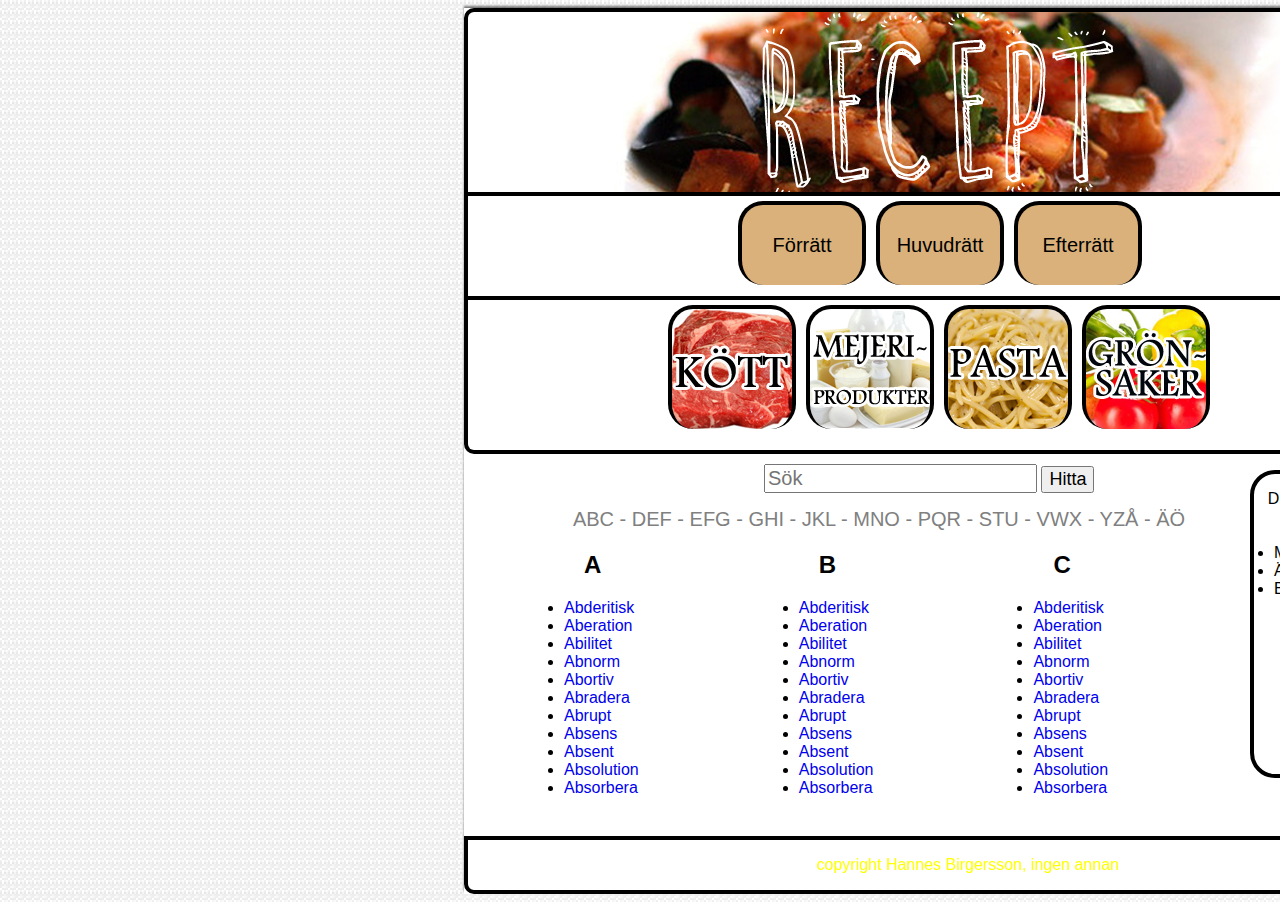
<file: index.html>
<!DOCTYPE html>

<html lang="en">
    <head>
        <meta charset="utf-8" />
        <title>Receptsökare!</title>
        <link rel="stylesheet" href="style.css">
    </head>
    <body>
        <div id="wrapper">
            <header>
                <h1>Receptsökare!</h1>
            </header>
            <div id="main">
                <div id="kursarea">
                    <div class="kursbox" id="forratt">Förrätt</div>
                    <div class="kursbox" id="huvudratt">Huvudrätt</div>
                    <div class="kursbox" id="efterratt">Efterrätt</div>
                </div>
                <div id="kategoriarea">
                    
                    <div class="kategoribox" id="kott">
                        <a href="#">Kött</a>
                    </div>
                    <div class="kategoribox" id="Mejeri">
                        <a href="#">Mejeriprodukter</a>
                    </div>
                    <div class="kategoribox" id="Pasta">
                        <a href="#">Pasta</a>
                    </div>
                    <div class="kategoribox" id="Veggies">
                        <a href="#">Grönsaker</a>
                    </div>
                </div>
                <div id="sok">
                    <input type="text" id="sokruta" name="sok" placeholder="Sök">
                    <button type="button" id="sokknapp">Hitta</button>
                </div>
                <div id="pagenav">
                    <a href="#">ABC - DEF - EFG - GHI - JKL - MNO - PQR - STU - VWX - YZÅ - ÄÖ</a>
                </div>
                <div id="row1">
                    <h2>A</h2>
                    <ul>
                        <li><a href="#">Abderitisk</a></li>
                        <li><a href="#">Aberation</a></li>
                        <li><a href="#">Abilitet</a></li>
                        <li><a href="#">Abnorm</a></li>
                        <li><a href="#">Abortiv</a></li>
                        <li><a href="#">Abradera</a></li>
                        <li><a href="#">Abrupt</a></li>
                        <li><a href="#">Absens</a></li>
                        <li><a href="#">Absent</a></li>
                        <li><a href="#">Absolution</a></li>
                        <li><a href="#">Absorbera</a></li>	
                    </ul>
                </div>
                <div id="row2">
                    <h2>B</h2>
                    <ul>
                        <li><a href="#">Abderitisk</a></li>
                        <li><a href="#">Aberation</a></li>
                        <li><a href="#">Abilitet</a></li>
                        <li><a href="#">Abnorm</a></li>
                        <li><a href="#">Abortiv</a></li>
                        <li><a href="#">Abradera</a></li>
                        <li><a href="#">Abrupt</a></li>
                        <li><a href="#">Absens</a></li>
                        <li><a href="#">Absent</a></li>
                        <li><a href="#">Absolution</a></li>
                        <li><a href="#">Absorbera</a></li>	
                    </ul>
                </div>
                <div id="row3">
                    <h2>C</h2>
                    <ul>
                        <li><a href="#">Abderitisk</a></li>
                        <li><a href="#">Aberation</a></li>
                        <li><a href="#">Abilitet</a></li>
                        <li><a href="#">Abnorm</a></li>
                        <li><a href="#">Abortiv</a></li>
                        <li><a href="#">Abradera</a></li>
                        <li><a href="#">Abrupt</a></li>
                        <li><a href="#">Absens</a></li>
                        <li><a href="#">Absent</a></li>
                        <li><a href="#">Absolution</a></li>
                        <li><a href="#">Absorbera</a></li>	
                    </ul>
                </div>


                <div id="ingredienser">
                    <p>Dina valda ingredienser:</p>
                    <ul>
                        <li>Mjölk <span><a href="#">X</a></span></li>
                        <li>Ägg<span><a href="#">X</a></span></li>
                        <li>Bacon<span><a href="#">X</a></span></li>
                    </ul>
                    <button type="button" id="button">Hitta recept</button>
                </div>
            </div>
            <footer>
                <p>copyright Hannes Birgersson, ingen annan</p>
            </footer>
        
        </div>
    </body>
</html>
</file>
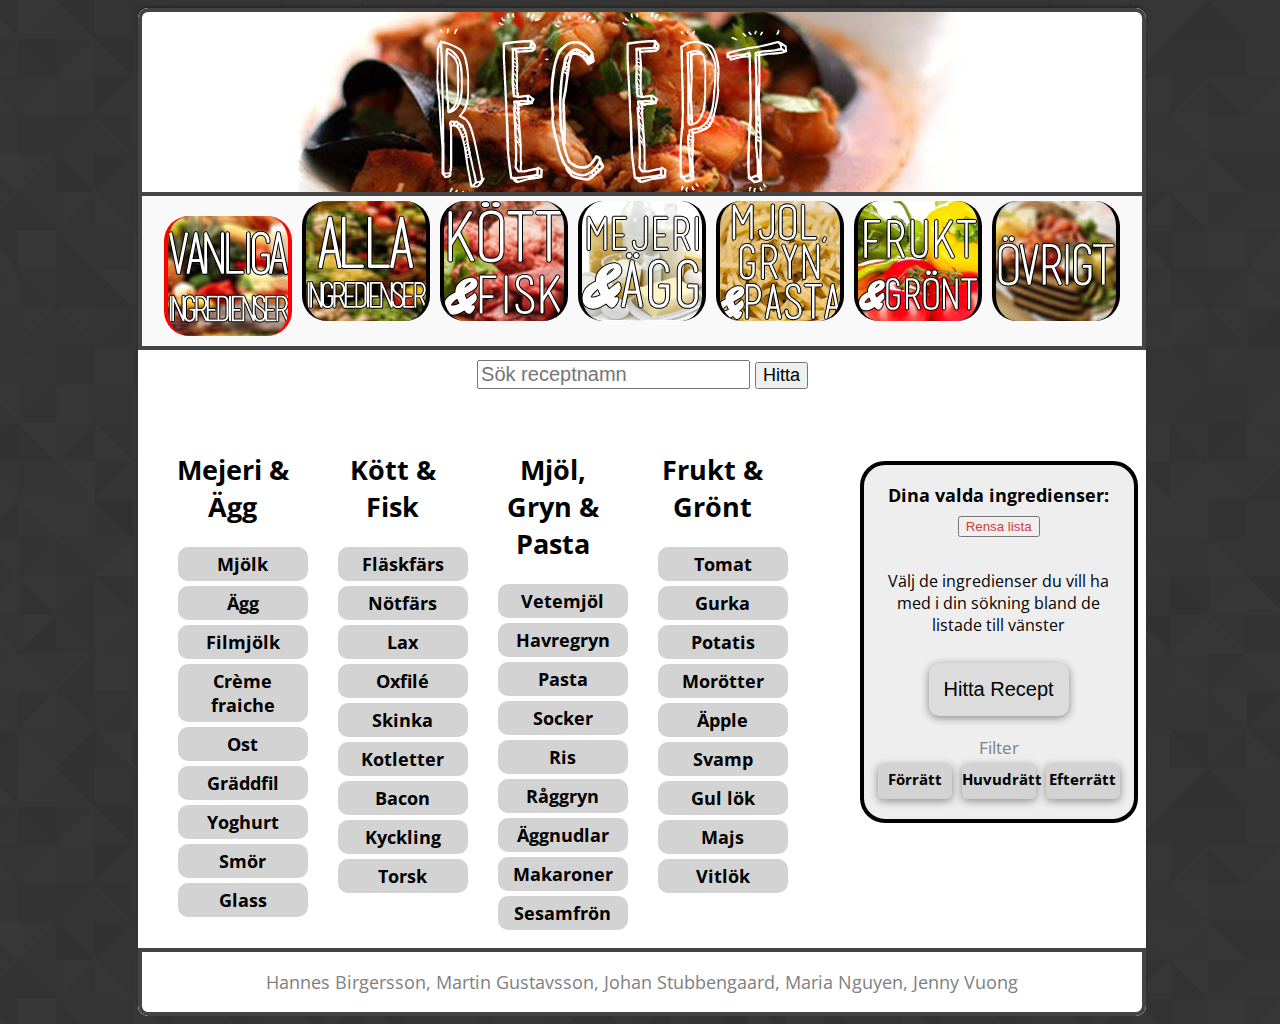
<file: tidig_webbsida/index.html>
<!--Projekt: Receptsökare-->
<!--Ansvarig: Martin Gustavsson-->
<!DOCTYPE html>
<html lang="en">
	<head>
		<meta charset="utf-8" />
		<title>Receptsökare!</title>
		<link rel="stylesheet" href="style.css">
		<script type="text/javascript" src="Script.js"></script>
		<meta name="viewport" content="width=device-width, initial-scale=1.0" />
	</head>
	<body>
		<div id="wrapper">
			<a href="index.html"><header>
					<h1>Receptsökare!</h1>
				</header></a>
			<div id="main">
				<div id="kategoriarea">
					<div id="kategoricenter" onclick="markCat(event);">
						<a href="javascript:showIngrds('Default','0');;"><div class="kategoribox catmark" id="defaultcat">
	
						</div></a>
						<a href="javascript:showIngrds('%','0');"><div class="kategoribox" id="allaingrd">
				
						</div></a>
						<a href="javascript:showIngrds('Kött','0');"><div class="kategoribox" id="kott">
						</div></a>
						<a href="javascript:showIngrds('Mejeri','0');"><div class="kategoribox" id="Mejeri">
						</div></a>
						<a href="javascript:showIngrds('Pasta','0');"><div class="kategoribox" id="Pasta">
						</div></a>
						<a href="javascript:showIngrds('Grönsak','0');"><div class="kategoribox" id="Veggies">
						</div></a>
						<a href="javascript:showIngrds('Övrigt','0');"><div class="kategoribox" id="ovrigt">
			
						</div></a>
					</div>
				</div>

				<div id="sok">
					<input type="text" id="sokruta" name="sok" placeholder="Sök receptnamn" onkeydown="if (event.keyCode == 13) document.getElementById('sokknapp').click()"/>
					<button type="submit" id="sokknapp">Hitta</button>
				</div>
				<div id="pagenav">
					<div id="CurrentCat" style="display: none;"></div>
					<a href="javascript:showIngrds('get','ABC');">ABC</a> - 
					<a href="javascript:showIngrds('get','DEF');">DEF</a> - 
					<a href="javascript:showIngrds('get','EFG');">EFG</a> - 
					<a href="javascript:showIngrds('get','GHI');">GHI</a> - 
					<a href="javascript:showIngrds('get','JKL');">JKL</a> - 
					<a href="javascript:showIngrds('get','MNO');">MNO</a> - 
					<a href="javascript:showIngrds('get','PQR');">PQR</a> - 
					<a href="javascript:showIngrds('get','STU');">STU</a> -
					<a href="javascript:showIngrds('get','VWX');">VWX</a> - 
					<a href="javascript:showIngrds('get','YZÅ');">YZÅ</a> - 
					<a href="javascript:showIngrds('get','ÄÖ');">ÄÖ</a>
				</div>
				<div id="contentbox">
					<div id="defaultingrds">
						<div class="row">

							<h2>Mejeri & Ägg</h2>
							<ul>
								<li><a href="javaScript:void(0);" class="Item">Mjölk</a></li>
								<li><a href="javaScript:void(0);" class="Item">Ägg</a></li>
								<li><a href="javaScript:void(0);" class="Item">Filmjölk</a></li>
								<li><a href="javaScript:void(0);" class="Item">Crème fraiche</a></li>
								<li><a href="javaScript:void(0);" class="Item">Ost</a></li>
								<li><a href="javaScript:void(0);" class="Item">Gräddfil</a></li>
								<li><a href="javaScript:void(0);" class="Item">Yoghurt</a></li>
								<li><a href="javaScript:void(0);" class="Item">Smör</a></li>
								<li><a href="javaScript:void(0);" class="Item">Glass</a></li>
							</ul>
						</div>
						<div class="row">
							
							<h2>Kött & Fisk</h2>
							<ul>
								<li><a href="javaScript:void(0);" class="Item">Fläskfärs</a></li>
								<li><a href="javaScript:void(0);" class="Item">Nötfärs</a></li>
								<li><a href="javaScript:void(0);" class="Item">Lax</a></li>
								<li><a href="javaScript:void(0);" class="Item">Oxfilé</a></li>
								<li><a href="javaScript:void(0);" class="Item">Skinka</a></li>
								<li><a href="javaScript:void(0);" class="Item">Kotletter</a></li>
								<li><a href="javaScript:void(0);" class="Item">Bacon</a></li>
								<li><a href="javaScript:void(0);" class="Item">Kyckling</a></li>
								<li><a href="javaScript:void(0);" class="Item">Torsk</a></li>
							</ul>
						</div>
						<div class="row row3">
							<h2>Mjöl, Gryn & Pasta</h2>
							<ul>
								<li><a href="javaScript:void(0);" class="Item">Vetemjöl</a></li>
								<li><a href="javaScript:void(0);" class="Item">Havregryn</a></li>
								<li><a href="javaScript:void(0);" class="Item">Pasta</a></li>
								<li><a href="javaScript:void(0);" class="Item">Socker</a></li>
								<li><a href="javaScript:void(0);" class="Item">Ris</a></li>
								<li><a href="javaScript:void(0);" class="Item">Råggryn</a></li>
								<li><a href="javaScript:void(0);" class="Item">Äggnudlar</a></li>
								<li><a href="javaScript:void(0);" class="Item">Makaroner</a></li>
								<li><a href="javaScript:void(0);" class="Item">Sesamfrön</a></li>
							</ul>
						</div>

						<div class="row">
							<h2>Frukt & Grönt</h2>
							<ul>
								<li><a href="javaScript:void(0);" class="Item">Tomat</a></li>
								<li><a href="javaScript:void(0);" class="Item">Gurka</a></li>
								<li><a href="javaScript:void(0);" class="Item">Potatis</a></li>
								<li><a href="javaScript:void(0);" class="Item">Morötter</a></li>
								<li><a href="javaScript:void(0);" class="Item">Äpple</a></li>
								<li><a href="javaScript:void(0);" class="Item">Svamp</a></li>
								<li><a href="javaScript:void(0);" class="Item">Gul lök</a></li>
								<li><a href="javaScript:void(0);" class="Item">Majs</a></li>
								<li><a href="javaScript:void(0);" class="Item">Vitlök</a></li>
							</ul>
						</div>
					</div>
					<div id="refreshingrds">
						<!--AJAX för dynamiska ingredienser-->
					</div>
				</div>

				<div id="ingredienser">
					<p id="ingrrubrik"><span class="bold">Dina valda ingredienser:</span></p>
					<button type="button" id="rensa">Rensa lista</button>
					<div id="Tutorial"><span class="">Välj de ingredienser du vill ha med i din sökning bland de listade till vänster</span></div>
					<ul id="Ingredienslista">
					</ul>
					<button class="button bigbutton" id="knapp">Hitta Recept</button>
					<div id="filter">Filter</div>
					<div id="kurscenter">
						<a href="javascript:courseselect('förrätt');"><div class="kursbox kursmark" id="förrätt">Förrätt</div></a>
						<a href="javascript:courseselect('huvudrätt');"><div class="kursbox kursmark" id="huvudrätt">Huvudrätt</div></a>
						<a href="javascript:courseselect('efterrätt');"><div class="kursbox kursmark" id="efterrätt">Efterrätt</div></a>
					</div>
					
				</div>
			</div>
			<footer>
				<p>Hannes Birgersson, Martin Gustavsson, Johan Stubbengaard, Maria Nguyen, Jenny Vuong</p>
			</footer>
		</div>
	</body>
</html>
</file>
<file: style.css>
/*Sidans struktur*/
body {
    background-image: url(p2_@2X.png);
    font-family: sans-serif;
    color: black;
    width: 1920px;
    
}

#wrapper{
    margin: auto;
    width: 1008px;
    height: 100%;
    /*border-left: 4px solid;
    border-right: 4px solid;
    border-color: #ff6a00;
    border-radius: 25px;*/
    background-color: white;
    box-shadow: 0px -2px 2px rgba(34,34,34,0.6);
    
}

header {
    width: 1000px;
    height: 180px;
    font-size: 0px;
    border: 4px solid;
    border-top-right-radius: 10px;
    border-top-left-radius: 10px;
    background-image: url(recept.png);
    clear:  both;
}
footer {
    width: 1000px;
    height: auto;
    border: 4px solid;
    border-color: black;
    text-align: center;
    color: yellow;
    border-bottom-left-radius: 10px;
    border-bottom-right-radius: 10px;
    margin-top: 50px;
}
/*Stilklasser*/
.kategoribox {
    border-top: 4px solid;
    border-right: 4px solid;
    border-left:4px solid;
    margin: 5px;
    float: left;
    height: 120px;
    width: 120px;
    text-align: center;
    line-height: 120px;
    border-radius: 25px;
    font-size:  0px;
    display: block;
    
}

.kategoribox#kott {
    background-image: url(kott.jpg);
    margin-left:  200px;
}
.kategoribox#Pasta {
    background-image: url(pasta.jpg);
}
.kategoribox#Mejeri {
    background-image: url(mejeriprodukter.jpg);
}
.kategoribox#Veggies {
    background-image: url(veggies.jpg);
}
.kursbox#forratt {
    margin-left:  270px;
    
}
.kursbox#efterratt {
    
}
.kursbox#huvudratt {
    
}

.kursbox {
    border-top: 4px solid;
    border-right: 4px solid;
    border-left:4px solid;
    margin: 5px;
    float: left;
    height: 80px;
    width: 120px;
    text-align: center;
    line-height: 80px;
    border-radius: 25px;
    font-size:  20px;
    display: block;
    background-color: #dab07b;
    
}
/*Induviduella objekt*/
#kursarea{
    border-bottom: 4px solid;
    border-right: 4px solid;
    border-left:4px solid;
    height: 100px;
    width: 1000px;
}
#kategoriarea {
    border-bottom: 4px solid;
    border-right: 4px solid;
    border-left:4px solid;
    height: 150px;
    width: 1000px;
    border-bottom-left-radius: 10px;
    border-bottom-right-radius: 10px;
}
#main {
    width: 830px;
    border-radius: 25px;
    min-height: 590px;
    
    
}
#ingredienser {
    border: 4px solid;
    float: left;
    width: 200px;
    min-height: 300px;
    border-radius: 25px;
    position: absolute;
    left: 1250px;
    top:470px;
    
}
#ingredienser ul {
    padding: 20px;
}
#ingredienser ul span {
    float: right;
}
#ingredienser button {
    margin-left: 50px;
    margin-right: 50px;
    padding: 10px;
}
#ingredienser p {
    text-align: center;
}
#sok {
    margin-bottom: 0px;
}
#sokruta {
    font-size: 20px;
    margin: 10px;
    margin-left: 300px;
    margin-right: 0px;
}
#sokknapp {
    font-size: 18px;
    margin-left: 0px;
}
#main h2 {
    margin-top: 0px;
    margin-left: 60px;
}
#pagenav {
    text-align: center;
    margin-top: 5px;
    font-size: 20px;
    margin-bottom: 20px;
}
#row1 {
    float: left;
    margin-left: 60px;
    margin-right: 60px;
}
#row2 {
    float: left;
    margin-left: 60px;
    margin-right: 60px;
}
#row3 {
    float: left;
    margin-left: 60px;
    margin-right: 60px;
}

/*Länkstil*/
#main ul a {
    text-decoration: none;
}
#main ul a:hover {
    text-decoration: underline;
}
#main ul a:visited {
    
}

#ingredienser ul span a {
    color: red;
}

#pagenav a {
    text-decoration: none;
    color: gray;
}
</file>
<file: tidig_webbsida/style.css>
﻿/**********************/
/*Sidans struktur*/
@import "http://fonts.googleapis.com/css?family=Open+Sans";

body {
				background-image: url(bilder/footer_lodyas.png);
				background-size: 60%;
				background-position: -4% 0%;
				font: 18px "Open Sans","sans-serif";
				color: #000;
				width: 99%;
				text-align: center;
				font-weight: normal;
				font-style: normal;
}

#wrapper {
				margin: 0 auto;
				width: 1008px;
				height: 100%;
				background-color: #fff;
				border-radius: 10px;
				box-shadow: 0 -2px 2px rgba(34,34,34,0.6);
				overflow: hidden;
}

header {
				width: 1000px;
				height: 180px;
				font-size: 0;
				border: 4px solid #444444;
				border-top-right-radius: 10px;
				border-top-left-radius: 10px;
				background-image: url(bilder/recept.png);
				clear: both;
}

footer {
				width: 1000px;
				height: auto;
				border: 4px solid #444444;
				text-align: center;
				color: gray;
				border-bottom-left-radius: 10px;
				border-bottom-right-radius: 10px;
}

#main {
				width: 1010px;
				min-height: 720px;
				overflow: hidden;
}

/**********************/
/*Allmänna Stilklasser*/
.bold {
				font-weight: 700;
}

.red {
				color: #be0202;
}

.green {
				color: #51a900;
}
/*
#refreshingrds > div:nth-child(4n+2) {

	clear: both;
}*/
/**********************/
/*Allmäna ID*/
#ingredienser {
				border: 4px solid;
				float: right;
				width: 270px;
				min-height: 10px;
				border-radius: 25px;
				background-color: #eee;
				margin: 10px;
				position: relative;
				/*margin-bottom:50px;
    margin-top: 100px;*/
}

#ingredienser ul {
				padding: 20px;
}

#ingredienser ul li {
				background-color: lightgray;
				border: 5px solid lightgray;
				border-radius: 10px;
				font-weight: bold;
				margin-bottom: 3px;
				list-style: none;
				padding-left: 10px;
}

.button {
				padding: 5px;
				border: 1px solid #666;
				color: #000;
				text-decoration: none;
				border-radius: 10px;
				background: #dcdcdc;
}

.button:hover {
				text-decoration: none;
				color: #000;
				background: #c9c9c9;
				cursor: pointer;
}



.bigbutton {
				margin: 20px;
				padding: 15px;
				font-size: 20px;
				box-shadow: 0 2px 8px #888;
				border: none;
}

.button:active {
				box-shadow: 0 -2px -8px #888;
				border: none;
}

#knapp {
}

#ingredienser p {
				text-align: center;
}

.row h2 {
				margin-top: 0;
				margin-left: 30px;
}

#sok {
				margin-bottom: 0;
				margin-right: 0;
}

#sokruta {
				font-size: 20px;
				margin: 10px;
				margin-left: 0;
				margin-right: 0;
}

#sokknapp {
				font-size: 18px;
				margin-left: 0;
}

#Ingredienslista li {
}

#Ingredienslista {
				min-height: 30px;
}
/**********************/
/*För index.html*/
.kategoribox {
				border-right: 4px solid;
				border-left: 4px solid;
				margin: 5px;
				float: left;
				height: 120px;
				width: 120px;
				text-align: center;
				line-height: 50px;
				border-radius: 25px;
				display: block;
				overflow: hidden;
}

.kategoribox#kott {
				background-image: url(bilder/kottb.png);
}

.kategoribox#Pasta {
				background-image: url(bilder/pasta.png);
}

.kategoribox#Mejeri {
				background-image: url(bilder/mejeri.png);
}

.kategoribox#Veggies {
				background-image: url(bilder/fruktogront.png);
}

.kategoribox#defaultcat {
				background-image: url(bilder/vanligab.png);
}

.kategoribox#allaingrd {
				background-image: url(bilder/allab.png);
}

.kategoribox#ovrigt {
				background-image: url(bilder/ovrigtb.png);
}

.catmark {
	/*box-shadow: inset 0 0 0 1000px rgba(255, 255, 255, 0.45);*/
	margin-top: 20px;
	border-right: 4px solid red;
	border-left: 4px solid red;
}


.kursbox {

				box-shadow: 0 2px 8px #aaa;
				font-weight: bold;
				margin: 5px;
				float: left;
				height: 30px;
				width: 74px;
				text-align: center;
				padding-top: 5px;
				border-radius: 5px;
				font-size: 15px;
				display: block;
				background-color: #7d7d7d;
				opacity: 0.4;
}

.kursmark {
				background-color: lightgray;
				opacity: 1;
				box-shadow: 0 2px 8px #888;
}

#Tutorial {
				margin: 0 10px 0 10px;
				position: absolute;
				top: 105px;
				font-size: 16px;
}

#ext-ingredienser {
				overflow: hidden;
}

#pagenav {
				text-align: center;
				margin-top: 5px;
				font-size: 20px;
				margin-bottom: 20px;
				visibility: hidden;
}

#contentbox {
				height: 100%;
				width: 65%;
				overflow: hidden;
				float: left;
}

#rensa {
				position: relative;
				margin-top: 0;
				margin-left: 0;
				color: #d23e3e;
}

#kursarea {
				border-bottom: 4px solid #444444;
				border-right: 4px solid #444444;
				border-left: 4px solid #444444;
				height: 100px;
				width: 1000px;
				font-family: Tahoma;
}

#kategoriarea {
				border-bottom: 4px solid #444444;
				border-right: 4px solid #444444;
				border-left: 4px solid #444444;
				height: 150px;
				width: 1000px;
				background: rgba(135, 135, 135, 0.05);
}


#cross {
				float: right;
}

#ingrrubrik {
				margin-bottom: 5px;
}

#kurscenter, #kategoricenter {
				display: inline-block;
				margin-bottom: 10px;
}

.row {
				float: left;
				margin-left: 0px;
				margin-right: 0px;
				width: 160px;
				min-height: 250px;
				display: inline-block;
				/*text-align: center;*/
}

.row3 {
				margin-right: 0;
}

.row ul li {
				list-style: none;
}

.Item {
				padding: 5px;
				border-radius: 10px;
				margin-bottom: 5px;
				background-color: lightgray;
				font-weight: bold;
				display: block;
				width: 100%;
				height: 100%;
				word-wrap: break-word;
}

.ItemMarked {
				background-color: #f59300;
}

.row ul li a:hover {
				background-color: gray;
				border-color: gray;
}

.row ul li a:active {
				background-color: #f59300;
				border-color: #f59300;
}

#filter {
				font-size: 17px;
				color: gray;
}

#pagenav > a:hover {
	text-decoration: underline;
}


/**********************/
/*För search.php*/
.resultbox {
				border: 3px solid lightgray;
				width: 100%;
				min-height: 150px;
				margin-bottom: 10px;
				border-radius: 10px;
				overflow: hidden;
				background-color: #fafafa;
				position: relative;
}



.resultbox:hover {
				background-color: #f0f0f0;
}

.bildbox {
				border: 3px solid lightgray;
				width: 120px;
				height: 120px;
				float: left;
				margin: 10px;
				background-size: cover;
				background-position: center;
				background-repeat: no-repeat;
}

#currentpage {
				font-size: 19px;
				text-decoration: underline;
}

.bildbox img {
				width: 100%;
				height: 100%;
}

.receptrubrik {
				margin: 10px;
				font-weight: 700;
				width: 70%;
}

.recepttext {
				text-align: left;
				overflow: hidden;
}

.resultingrd {
				margin: 5px;
				/*margin-right:20px;*/
				float: left;
				margin-bottom: 0px;
}

.resultingrdbox ul li {
				list-style: none;
				border: 5px solid lightgray;
				border-radius: 10px;
				margin-bottom: -4px;
				margin-right: -4px;
				background-color: lightgray;
				/*font-weight: bold;*/
				display: block;
				min-width: 50px;
				height: 100%;
}

.resultingrdbox {
				margin: 10px;
				margin-top: 0;
				margin-left: 0px;
				padding-bottom: 3px;
				height: auto;
				width: 70%;
				overflow: hidden;
}

.resultingrdbox ul {
				list-style: initial;
				margin: 0;
}

.ingrlabel {
				float: left;
				font-weight: 700;
				padding: 5px;
				padding-bottom: 0;
				padding-left: 0;
				margin-bottom: 0;
				overflow: hidden;
}

.resultingrdbox ul {
				padding: 0;
}

#resultatarea {
				width: 600px;
				min-height: 500px;
				margin: 10px;
				float: left;
}

#navarea {
				width: 100%;
				overflow: hidden;
				display: inline-block;
}
.hidden {
				visibility: hidden;
}

#previous {
				float: left;
				width: 140px;
				/*text-align: center;*/
				font-weight: bold;
}

#resultnav {
				display: inline-block;
				text-align: center;
				font-weight: bold;
				max-width: 320px;
}

#resultnav > a {
	padding: 5px;
}
pagination div a:hover {
	text-decoration: underline;
}
#next {
				
				float: right;
				width: 140px;
				font-weight: bold;
				text-align: right;
}

#pagination {
	overflow: hidden;
}

#navarea a:hover {
				text-decoration: underline;
}

#sort {
				margin: 10px;
				text-align: left;
}

#ingredienser li {
				text-align: left;
}

.ratinglbl {
				width: 70px;
				position: absolute;
				top: 0px;
				right: 0px;
				margin: 5px 5px;
}



/*****************/
/* för recipepage.html*/
hr.side {
				border: solid #ddd;
				border-width: 1px 0 0;
				clear: both;
				margin: 20px 0;
				height: 0;
}

.recipebox {
				min-height: 230px;
				padding-left: 5px;
}

.title {
				margin-top: 0;
				margin-bottom: 7px;
				max-width: 500px;
				padding: 5px;
				font-weight: 700;
				line-height: 1.1em;
				float: left;
}

#betygbox {
				display: inline-block;
				border: 3px solid lightgray;
				border-radius: 10px;
				position: relative;
				width: 130px;
				display: table;
				
				float: left;

				text-align: left;
				clear: left;
}

#betygval {
				padding: 10px;
				vertical-align: middle;
				display: table-cell;
}

.recipepic {
				width: 250px;
				height: 250px;
				position: relative;
				float: right;
				clear: none;
				margin-top: 10px;
				margin-bottom: 17px;
				padding: 0;
				box-shadow: 0 2px 8px #888;
				background-size: cover;
				background-position: center;
}

.recipepic img {
}

.betygikon {
				width: 30px;
				height: 30px;
				margin: 5px;
				opacity: 0.5;
}

.betygikon:hover {
				opacity: 1;
}

.recipedescription {
				float: left;
				width: 320px;
				text-align: left;
				padding: 5px;
				clear: left;
}

.recipecontent {
				margin-top: 20px;
				clear: both;
				width: 700px;
}

.ingridients {
				float: left;
				position: relative;
				width: 200px;
				text-align: left;
		
				margin-right: 20px;
				display: block;
				line-height: 1.8em;
				word-wrap: break-word;
				border-right: 1px solid lightgray;
}

.instructions {
				float: left;
				position: relative;
				width: 470px;
				text-align: left;
	
				line-height: 1.8em;
				display: block;
}
.r_description {
	font-weight: bold;
}
#recipepage > div.recipecontent > div.ingridients > ul {
	padding-left: 20px;
}

.teaser {
				width: 150px;
				clear: both;
				margin: 0;
				position: absolute;
				overflow: hidden;
				padding-left: 0px;
}

.teaser li {
				list-style: none;
				display: inline-block;
				max-width: 155px;
				padding-bottom: 10px;
				margin-bottom: 10px;
}

figcaption {
				padding-top: 5px;
				max-width: 133px;
				height: 43px;
				overflow: hidden;
}

.teaser img {
				max-width: 100%;
				max-height: 100%;
}

.relatedImage {
				height: 130px;
				width: 130px;
				border: 2px solid lightgray;
				background-size: cover;
}

#recipepage {
				width: 720px;
				min-height: 500px;
				padding: 20px;
				float: left;
				color: #323233;
}

#related_recipe {
				float: right;
				margin-top: 10px;
				color: #666;
				padding: 00px 10px 0 0;
				font-size: 14px;
}

.block {
				display: block;
}

/**********************/
/*Länkstil*/
#main ul a {
				text-decoration: none;
}

#main ul a:hover {
				text-decoration: underline;
}

#main ul a:visited {
}

#ingredienser ul span a {
				color: red;
}

#pagenav a {
				text-decoration: none;
				color: gray;
}

#kursarea a {
				color: #000;
}

#kursarea a:hover {
				color: #d23e3e;
}
/*
#kursarea a:focus {
    color:#d23e3e
}

#kategoriarea a:focus {
    color:#d23e3e
}
*/


#kategoriarea a {
				color: #000;
}

#kategoriarea a:hover {
				color: #d23e3e;
}

a header {
				color: #000;
}

a {
				color: black;
				text-decoration: none;
}
/**********************/
/*Responsivitet*/
@media screen and (max-width:1000px) {
				/*Index*/
				#wrapper, header, #main, footer {
								float: none;
								width: 100%;
								margin: 0;
				}

				#kursarea, #kategoriarea {
								float: none;
								height: auto;
								width: 100%;
								overflow: hidden;
								text-align: center;
				}

				#kurscenter, #kategoricenter {
								display: inline-block;
				}

				.kategoribox {
								border-right: 4px solid;
								border-left: 4px solid;
								height: 80px;
								width: 80px;
								line-height: 80px;
								font-size: 17px;
								border-radius: 15px;
								background-size: 80px;
				}

				header {
								height: 100px;
								background-size: 600px;
								background-position: center;
								background-repeat: no-repeat;
				}

				header, footer {
								width: calc(100% - 6px);
				}

				body {
								width: 95%;
								margin-left: 2%;
				}

				#ingredienser {
								float: left;
								display: inline-block;
								margin-left: calc(50% - 105px);
								/*margin:10px;*/
								margin-bottom: 50px;
								/*margin-top: 100px;*/
				}

				#contentbox {
								width: 100%;
								overflow: hidden;
								float: left;
				}

				/*searchresult*/
				#resultatarea {
								width: 600px;
								width: 92%;
								min-height: 0px;
				}

				.resultbox {
								min-height: inherit;
								width: 100%;
				}

				.bildbox {
								width: 80px;
								height: 80px;
				}

				.resultingrdbox {
								text-align: left;
				}

				/**************/
				.recipebox {
								min-height: 10px;
								overflow: hidden;
				}

				.recipepic img {
								position: initial;
								float: none;
								max-height: 100px;
								max-width: 100px;
				}

				/********/
				hr.side {
								margin: 0px;
				}

				.recipebox {
								min-height: 100px;
								max-width: 800px;
				}

				.title {
								width: 100%;
				}

				.rating {
								padding-left: 0px;
								margin: 10px;
				}

				.recipepic img {
								position: initial;
								float: left;
								clear: initial;
								max-height: 250px;
								max-width: 250px;
								height: 50%;
								width: 50%;
								min-height: 100px;
								min-width: 100px;
				}

				.recipedescription {
								width: 90%;
				}

				.recipecontent {
								width: 100%;
				}

				.ingridients {
								width: 100%;
				}

				.instructions {
								width: 100%;
				}

				.teaser {
								width: 100%;
								position: initial;
								float: left;
								padding-left: 5%;
				}


				.teaser a:hover {
								text-decoration: none;
								color: #f59300;
				}

				#recipepage {
								width: 96%;
								padding: 2%;
								padding-top: 0px;
				}

				#related_recipe {
								float: left;
								padding: 0px 30px 0 0;
				}

				#pagenav {
								text-align: center;
								margin-top: 5px;
								font-size: 20px;
								margin-bottom: 5px;
				}

				.instructions ol {
								padding-left: 30px;
				}

				.instructions h2 {
								margin-left: 5px;
				}
}

@media screen and (min-width:700px) {
	#refreshingrds > div:nth-child(4n+2) {
								clear: both;
				}
	
}
@media screen and (max-width:700px) and (min-width:530px) {
				#refreshingrds > div:nth-child(3n+2) {
								clear: both;
				}
}

@media screen and (max-width:530px) {
				#refreshingrds > div:nth-child(2n+2) {
								clear: both;
				}
}
@media screen and (max-width:750px) {
				.catmark {
								box-shadow: inset 0 0 0 1000px rgba(255, 255, 255, 0.45);
								margin-top: 5px;

				}
}
</file>
